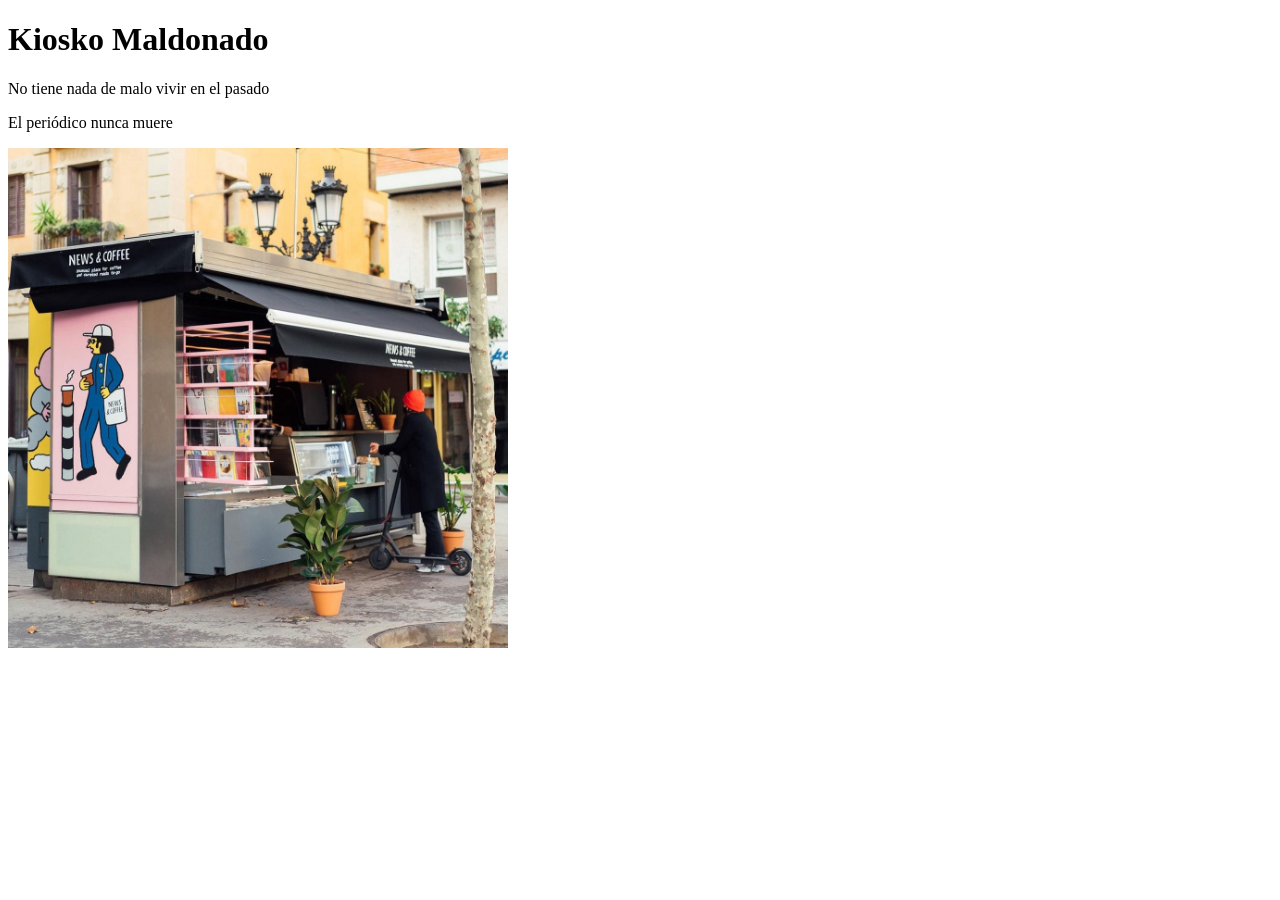
<file: LENGUAJE DE MARCAS/Proyectos/Kiosko_Maldonado/index.html>
<!DOCTYPE html>
<html lang="es">
<head>
    <meta charset="UTF-8">
    <meta name="viewport" content="width=device-width, initial-scale=1.0">
    <title>Kiosko Maldonado | PRensa de ayer</title>
</head>
<header>
    <h1>Kiosko Maldonado</h1>
    <p>No tiene nada de malo vivir en el pasado</p>
    <p>El periódico nunca muere</p>
    <img src="assets/kiosko.jpg" loading="lazy" width="500" height="500" 
    alt="Nuestro Kiosko" title="Kiosko Maldonado"/>
</header>
<body>
    
</body>
</html>
</file>
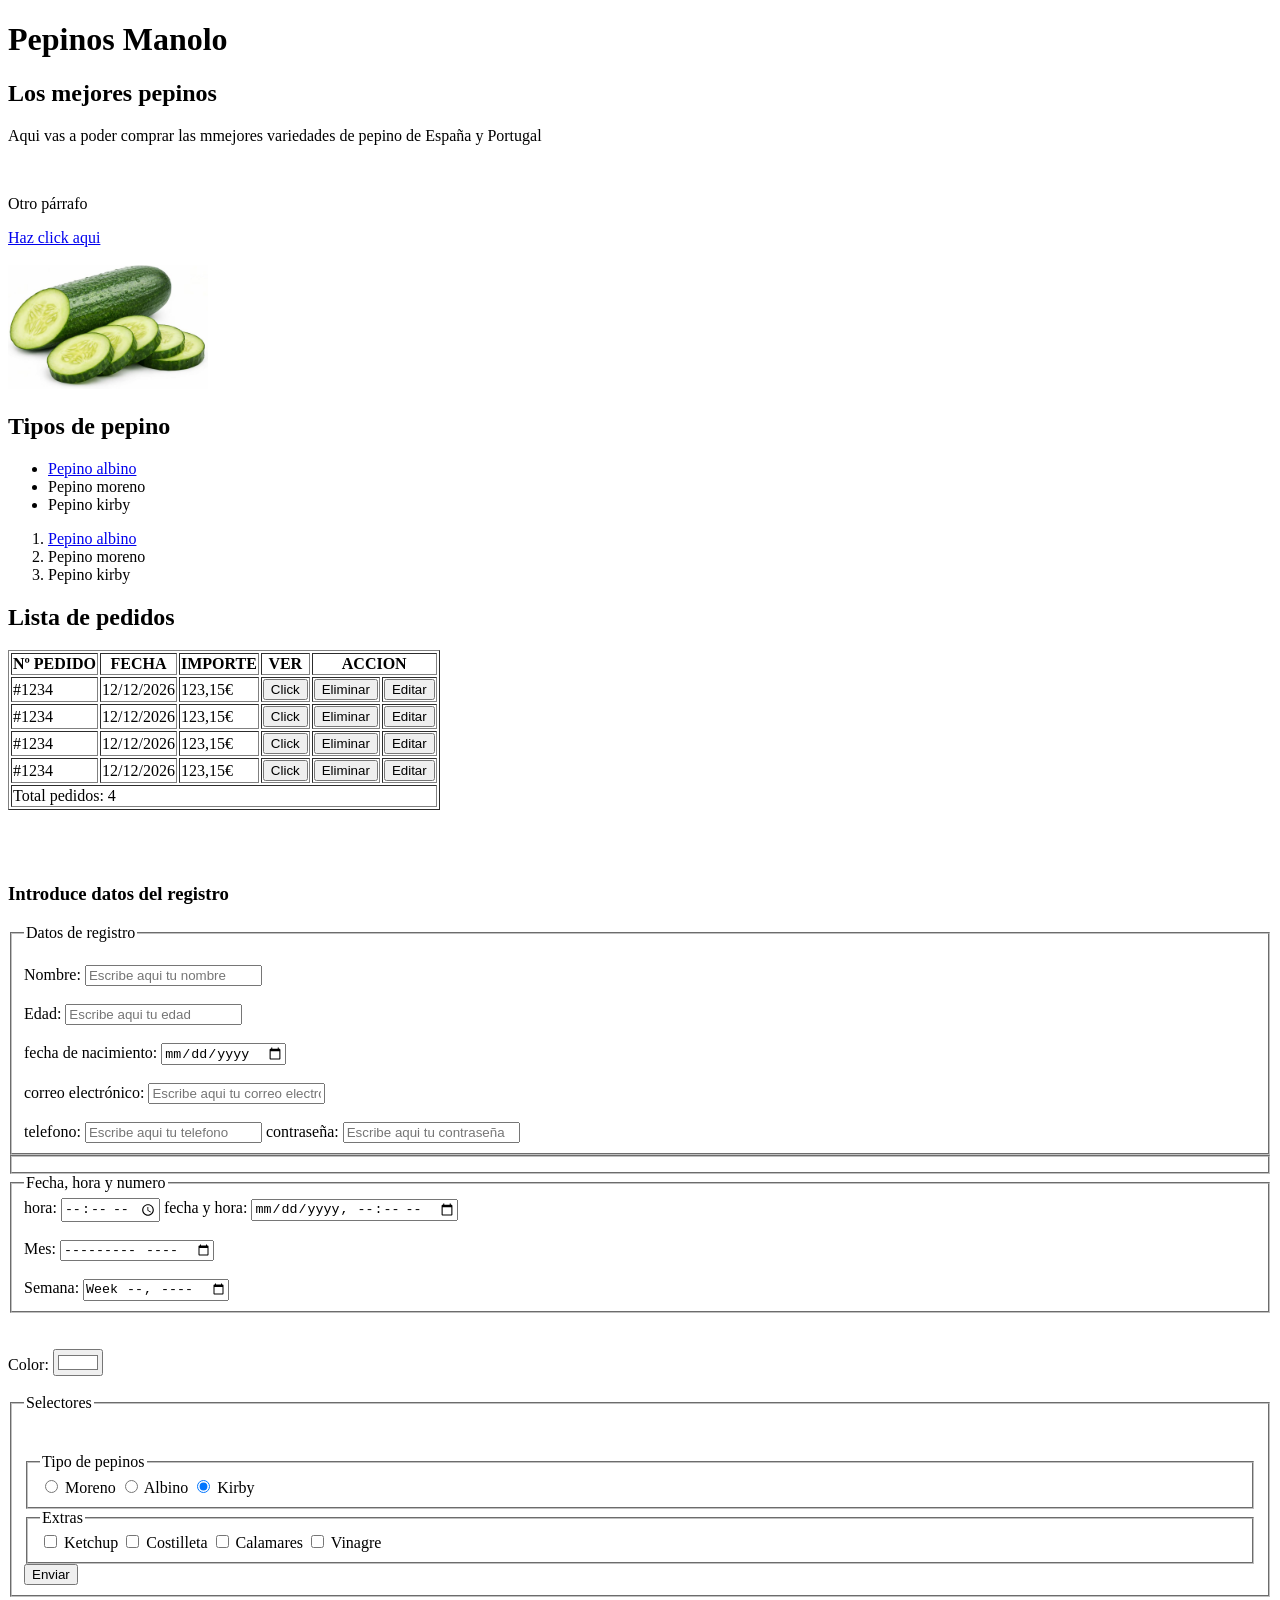
<file: LENGUAJE DE MARCAS/Apuntes clase/Pepino/Pepinos Manolo.html>
<!--
    <!DOCTYPE html>
    Indica al navegador que este documento utiliza HTML5.

    No es realmente una etiqueta HTML, sino una declaración.
    Debe aparecer al principio del documento.
-->
<!DOCTYPE html>

<!--
    <html> es la etiqueta principal de cualquier documento HTML.
    Todo el contenido de nuestra página estará dentro de ella.

    lang="es" indica que el idioma principal de la página es español.
    Esto ayuda a:
    - Navegadores.
    - Motores de búsqueda como Google.
    - Lectores de pantalla y herramientas de accesibilidad.
-->


<html lang="es">

<!--
    <head> contiene información SOBRE la página.

    IMPORTANTE:
    Normalmente, lo que colocamos dentro de <head>
    NO aparece directamente dentro de la página.

    Aquí solemos poner:
    - El título de la página.
    - Configuración de caracteres.
    - Configuración para móviles.
    - Archivos CSS.
    - Metadatos.
    - Etc.
-->


<head>

    <!--
        charset="UTF-8" establece la codificación de caracteres.

        UTF-8 permite utilizar correctamente caracteres como:
        á, é, í, ó, ú
        ñ
        ¿?
        ¡!
        €

        Es especialmente importante en páginas escritas en español.
    -->


    <meta charset="UTF-8">

    <!--
        Esta etiqueta ayuda a que la página se vea correctamente
        en teléfonos móviles y tablets.

        name="viewport"
        Le indica al navegador que vamos a configurar el área visible.

        width=device-width
        Hace que el ancho de la página coincida con el ancho
        de la pantalla del dispositivo.

        initial-scale=1.0
        Indica que el nivel inicial de zoom será del 100%.
    -->

    <meta name="viewport" content="width=device-width, initial-scale=1.0">

    <!--
        <title> establece el título de la página.

        Este texto NO aparece normalmente dentro del contenido
        de la página.

        Aparece en la pestaña del navegador.

        También es importante para los buscadores.
    -->

    <title>Pepinos Manuel</title>

</head>

<!--
    <body> contiene TODO el contenido visible de nuestra página web.

    Por ejemplo:
    - Títulos
    - Párrafos
    - Imágenes
    - Enlaces
    - Botones
    - Formularios
    - Tablas
    - Etc.
-->


<body>

    <!--
        <h1> significa "Heading 1" o encabezado de nivel 1.

        Es el título PRINCIPAL de la página.

        Los encabezados HTML van desde:

        <h1> → título más importante
        <h2>
        <h3>
        <h4>
        <h5>
        <h6> → título menos importante

        Normalmente debería existir un título principal <h1>
        que describa el contenido de la página.
    -->


    <h1>Pepinos Manolo</h1>


    <!--
        <h2> es un encabezado de segundo nivel.

        Se utiliza para crear una sección que depende
        jerárquicamente del <h1>.
    -->


    <h2>Los mejores pepinos</h2>

    <!--
        <p> significa "paragraph".

        Se utiliza para escribir un párrafo de texto.

        El navegador deja automáticamente cierto espacio
        antes y después de cada párrafo.
    -->


    <p>Aqui vas a poder comprar las mmejores variedades de pepino de España y Portugal</p>

    <!--
        <br> significa "line break".

        Introduce un SALTO DE LÍNEA.

        A diferencia de otras etiquetas, <br> no necesita
        una etiqueta de cierre.

        Es decir:

        CORRECTO:
        <br>

        No necesitamos escribir:
        <br></br>

        NOTA:
        No es recomendable utilizar muchos <br> para separar
        elementos visualmente. Para eso normalmente utilizaremos CSS.
    -->


    <br>

    <!--
        Aquí tenemos otro párrafo completamente independiente.
    -->

    <p>Otro párrafo</p>

    <!--
        <a> sirve para crear un ENLACE.

        La "a" viene de "anchor" (ancla).

        El atributo href indica a qué dirección queremos
        enviar al usuario cuando haga clic.

        En este caso:

        href="https://www.google.com"

        significa que al pulsar sobre "Haz clic aquí",
        el navegador irá a Google.
    -->
    <a href="https://www.google.com">Haz click aqui </a>

    <!--
        <img> permite mostrar una imagen en nuestra página.

        Esta etiqueta NO necesita etiqueta de cierre.

        Vamos a analizar sus atributos:


        src="pepino.avif"

        src significa "source" (fuente/origen).

        Indica dónde está el archivo de imagen que queremos mostrar.

        En este caso estamos diciendo que existe un archivo llamado:

        pepino.avif

        en la misma carpeta que nuestro archivo HTML.


        --------------------------


        width="200"

        Establece el ancho de la imagen en 200 píxeles.

        En proyectos más grandes, normalmente el tamaño
        de las imágenes se controla mediante CSS.


        --------------------------


        alt="Pepino sabroso y dos rodajas"

        alt significa "alternative text".

        Es el texto alternativo de la imagen.

        Es MUY IMPORTANTE por varias razones:

        1. Si la imagen no carga, puede mostrarse este texto.

        2. Los lectores de pantalla pueden utilizarlo para
           explicar la imagen a personas con discapacidad visual.

        3. Ayuda a describir el contenido de la imagen.


        --------------------------


        title="un pepino"

        Añade información adicional sobre la imagen.

        En muchos navegadores, al dejar el ratón encima de
        la imagen durante unos segundos aparece este texto.
    -->

    <br>
    <br>
    <img src="pepino.jpg" width="200" alt="Pepino sabroso y sus rodajas
            " title="Pepino">


    <!--
============================================================================
LISTAS, TABLAS Y FORMULARIOS EN HTML
============================================================================

En este ejemplo vamos a trabajar tres estructuras fundamentales de HTML:

    1. LISTAS
       - <ul>  Lista no ordenada
       - <ol>  Lista ordenada
       - <li>  Elemento de una lista

    2. TABLAS
       - <table>   Tabla
       - <thead>   Cabecera de la tabla
       - <tbody>   Cuerpo de la tabla
       - <tfoot>   Pie de la tabla
       - <tr>      Fila
       - <th>      Celda de encabezado
       - <td>      Celda de datos

    3. FORMULARIOS
       - <form>    Formulario
       - <label>   Etiqueta de un campo
       - <input>   Campo de entrada
       - <button>  Botón

También veremos algunos atributos:

    href
    colspan
    type
    placeholder
    required

============================================================================
-->


    <!--
============================================================================
1. LISTA NO ORDENADA
============================================================================

<h2> representa un encabezado de nivel 2.

Lo utilizamos para crear un título dentro de una sección de la página.
-->

    <h2>Tipos de pepino</h2>
    <!--
<ul> significa "Unordered List".

Es decir:

    Lista no ordenada.

Una lista no ordenada muestra normalmente sus elementos utilizando
viñetas:

    • elemento
    • elemento
    • elemento

Cada elemento de la lista debe escribirse utilizando <li>.
-->

    <ul>

        <!--
        <li> significa "List Item".

        Representa UN elemento dentro de la lista.
         -->
        <li>

            <!--
        <a> crea un enlace.

        El atributo href indica la dirección a la que queremos
        navegar cuando el usuario haga clic.

        En este caso:

            href="https://www.google.com/"

        significa que el navegador abrirá esa dirección.

        La estructura básica de un enlace es:

            <a href="DIRECCION">Texto visible</a>
        -->

            <a href="https://wwww.google.com/">
                Pepino albino
            </a>
        </li>

        <li>Pepino moreno</li>

        <li>Pepino kirby</li>

    </ul>

    <!--
============================================================================
2. LISTA ORDENADA
============================================================================

<ol> significa "Ordered List".

Es una lista ORDENADA.

A diferencia de <ul>, el navegador numera automáticamente
los elementos:

    1. Pepino albino
    2. Pepino moreno
    3. Pepino kirby

Nosotros NO escribimos los números.

El navegador los genera automáticamente.
-->


    <ol>
        <li>
            <a href="https://wwww.google.com/">
                Pepino albino
            </a>
        </li>

        <li>Pepino moreno</li>

        <li>Pepino kirby</li>

    </ol>

    <!--
        ============================================================================
        3. TABLAS
        ============================================================================

        Ahora vamos a crear una tabla para representar una lista de pedidos.

        Una tabla se crea utilizando:

        <table>

        Dentro de una tabla normalmente distinguimos tres zonas:

        <thead>   Cabecera
        <tbody>   Datos
        <tfoot>   Pie/resumen

        Visualmente podemos imaginar:

            TABLE
            |
            +--- THEAD
        |      Cabeceras
        |
        +--- TBODY
        |      Datos
        |
        +--- TFOOT
             Resumen
        -->



    <h2>Lista de pedidos</h2>

    <!--
        <table> crea la tabla.

        border="1" hace que el navegador dibuje un borde.

        IMPORTANTE:

        El atributo border es una forma antigua de controlar la presentación.

        En HTML moderno sería preferible realizar esto mediante CSS:

        table {
        border-collapse: collapse;
        }

        td, th {
        border: 1px solid black;
        }

        Lo utilizamos aquí únicamente porque permite visualizar fácilmente
        la estructura de la tabla mientras estamos aprendiendo HTML.
        -->


    <table border="1">

        <!--
            ========================================================================
            CABECERA DE LA TABLA
            ========================================================================

            <thead> contiene las filas que forman la cabecera de la tabla.
            -->


        <thead>

            <!--
            <tr> significa "Table Row".

             Es decir:

            FILA DE TABLA

            Todo lo que pongamos dentro de este <tr> pertenece
            a la misma fila.
            -->

            <tr>

                <!--
            <th> significa "Table Header".

            Representa una celda de CABECERA.

            Los navegadores normalmente muestran su contenido
            en negrita y centrado.
            -->


                <th>Nº PEDIDO</th>

                <th>FECHA</th>

                <th>IMPORTE</th>

                <th>VER</th>

                <!--
            colspan permite que una celda ocupe varias columnas.

            En este caso:

                colspan="2"

            significa:

                "Esta celda ocupará el espacio de DOS columnas."

            Lo hacemos porque debajo tendremos:

                EDITAR
                BORRAR

            Es decir, dos columnas relacionadas con las acciones.

                     ACCIÓN
                    /      \
                EDITAR    BORRAR

            Por eso ACCIÓN ocupa dos columnas.
            -->


                <th colspan="2">ACCION</th>

            </tr>


        </thead>

        <!--
            ========================================================================
            CUERPO DE LA TABLA
            ========================================================================

            <tbody> contiene los datos principales de la tabla.

            Aquí tendremos los diferentes pedidos.
            -->

        <tbody>

            <!-- ================================================================
             PEDIDO 1
             ================================================================ -->

            <tr>

                <!--
                <td> significa "Table Data".

                Representa una celda normal que contiene datos.
                -->

                <td>#1234</td>

                <td>12/12/2026</td>

                <td>123,15€</td>

                <!--
                <button> crea un botón.

                type="button" indica que es un botón normal.

                Por sí solo todavía NO realiza ninguna acción.

                Posteriormente podríamos utilizar JavaScript para detectar
                cuándo el usuario hace clic sobre él.
                -->

                <td>
                    <button type=button>Click</button>
                </td>
                <td>
                    <button type=button>Eliminar</button>
                </td>
                <td><button type=button>Editar</button></td>
            </tr>

            <!-- ================================================================
             PEDIDO 2
             ================================================================ -->

            <tr>

                <td>#1234</td>

                <td>12/12/2026</td>

                <td>123,15€</td>

                <td>
                    <button type=button>Click</button>
                </td>
                <td>
                    <button type=button>Eliminar</button>
                </td>
                <td>
                    <button type=button>Editar</button>
                </td>

            </tr>

            <!-- ================================================================
             PEDIDO 3
             ================================================================ -->

            <tr>

                <td>#1234</td>

                <td>12/12/2026</td>

                <td>123,15€</td>

                <td>
                    <button type=button>Click</button>
                </td>
                <td>
                    <button type=button>Eliminar</button>
                </td>
                <td>
                    <button type=button>Editar</button>
                </td>

            </tr>

            <!-- ================================================================
             PEDIDO 4
             ================================================================ -->

            <tr>
                <td>#1234</td>

                <td>12/12/2026</td>

                <td>123,15€</td>

                <td>
                    <button type=button>Click</button>
                </td>
                <td>
                    <button type=button>Eliminar</button>
                </td>
                <td>
                    <button type=button>Editar</button>
                </td>
            </tr>
        </tbody>

        <!--
            ========================================================================
            PIE DE LA TABLA
            ========================================================================

            <tfoot> representa el pie de la tabla.

            Normalmente se utiliza para:

                - Totales
                - Sumas
                - Resúmenes
                - Información final

            Dentro de <tfoot> seguimos utilizando filas <tr>
            y celdas <td>.
            -->

        <tfoot>

            <tr>

                <!--
            Nuestra tabla tiene 6 columnas:

                1. Nº PEDIDO
                2. FECHA
                3. IMPORTE
                4. VER
                5. EDITAR
                6. BORRAR

            Queremos que esta celda ocupe TODO el ancho de la tabla.

            Por eso utilizamos:

                colspan="6"

            Es decir:

                "Esta celda ocupa seis columnas."
            -->


                <td colspan="6">
                    Total pedidos: 4
                </td>
        </tfoot>

    </table>

    <!--
============================================================================
4. SALTOS DE LÍNEA
============================================================================

<br> significa "Line Break".

Produce un salto de línea.

Aquí utilizamos varios para separar visualmente la tabla
del formulario.

En una página real sería preferible controlar este espacio mediante CSS,
por ejemplo utilizando margin.
-->

    <br>
    <br>
    <br>

    <!--
    ============================================================================
    5. FORMULARIO
    ============================================================================

    Un formulario permite recoger información introducida por el usuario.

    Por ejemplo:

        nombre
        email
        contraseña
        edad
        etc.

    La etiqueta principal es:

        <form>

    Todos los controles pertenecientes al formulario normalmente estarán
    dentro de esta etiqueta.
    -->

    <h3>Introduce datos del registro</h3>


    <form>

        <!--
    <legend> se utiliza normalmente como título o descripción de un
    grupo de campos dentro de un <fieldset>.

    Si queremos utilizar la estructura semántica completa sería:

        <fieldset>

            <legend>Datos de registro</legend>

            ...

        </fieldset>

    Por tanto, sería recomendable añadir <fieldset> si queremos
    utilizar <legend>.
    -->
        <fieldset>

            <legend>Datos de registro</legend>

            <br>

            <!--
        ====================================================================
        LABEL + INPUT
        ====================================================================

        <label> representa la etiqueta descriptiva de un campo.

        En este caso:

            Nombre:

        describe el <input> que aparece dentro del propio <label>.

        Al colocar el input dentro del label estamos asociando
        ambos elementos.
        -->

            <label>
                Nombre:

                <!--
            <input> crea un control donde el usuario puede introducir datos.

            type="text"
            -----------
            Indica que queremos introducir texto.


            placeholder="..."
            -----------------
            Muestra un texto de ayuda dentro del campo mientras está vacío.


            required
            --------
            Indica que el campo es obligatorio.

            Si el usuario intenta enviar el formulario sin rellenarlo,
            el navegador realizará una validación básica automáticamente.
            -->

                <input type="text" placeholder="Escribe aqui tu nombre" required>

            </label>

            <br>

            <br>

            <label>
                Edad:
                <input type="number" min="0" placeholder="Escribe aqui tu edad" required>
            </label>

            <br>
            <br>

            <label>
                fecha de nacimiento:
                <input type="date" placeholder="Escribe aqui tu fecha de nacimiento" required>
            </label>

            <br>
            <br>

            <label>
                correo electrónico:
                <input type=email placeholder="Escribe aqui tu correo electronico" required>
            </label>

            <br>
            <br>

            <label>
                telefono:
                <input type=tel placeholder="Escribe aqui tu telefono" required>
            </label>

            <label>
                contraseña:
                <input type=password minlength="8" placeholder="Escribe aqui tu contraseña" required>   
                
            </label>   


            
        </fieldset>

        <fieldset>
           




            <!--
        ====================================================================
        BOTÓN DE ENVÍO
        ====================================================================

        type="submit" tiene un significado especial.

        Este botón intenta ENVIAR el formulario.

        Esto es diferente de:

            type="button"

        que simplemente crea un botón sin comportamiento de envío.

        Comparación:

            type="button"
                -> botón genérico

            type="submit"
                -> envía el formulario
        -->

            

        </fieldset>
        <fieldset>
             <legend>Fecha, hora y numero</legend>
             <label>
                hora:
                <input type=time step="60" placeholder="Escribe aqui tu hora" required>  
                </label> 

                <label>
                fecha y hora:
                <input type=datetime-local placeholder="Escribe aqui tu fecha y hora" required>
                </label>

                  </label>
          <br>
          <br>
          <label>
                Mes:
                <input type="month">
            </label>
             <br>
          <br>
            <label>
                Semana:
                <input type="week">
            </label>
          </fieldset>
          <br>
          <br>
          <label>
                Color:
                <input type="color" value = #ffffff>
            </label>
            </fieldset>
            <br>
            <br>
            <fieldset>
                <legend>Selectores</legend>
                <br>
                <br>
        <fieldset>
                <legend>Tipo de pepinos</legend>


                <input type="radio" id="moreno" name="tipo_pepino">
                <label>Moreno</label>

                <input type="radio" id="albino" name="tipo_pepino">
                <label>Albino</label> 

                <input type="radio" id="kirby" name="tipo_pepino" checked>
                <label>Kirby</label>
            </fieldset> 

        
        <fieldset>
                <legend>Extras</legend>
                <input type="checkbox" id="ketchup" name="extras">
                <label>Ketchup</label>

                <input type="checkbox" id="costilleta" name="extras">
                <label>Costilleta</label>

                <input type="checkbox" id="calamares" name="extras">
                <label>Calamares</label>

                <input type="checkbox" id="vinagre" name="extras">
                <label>Vinagre</label>


            



                
            </fieldset> 


<button type="submit">
                Enviar
            </button>







    </form>








</body>

</html>
</file>
